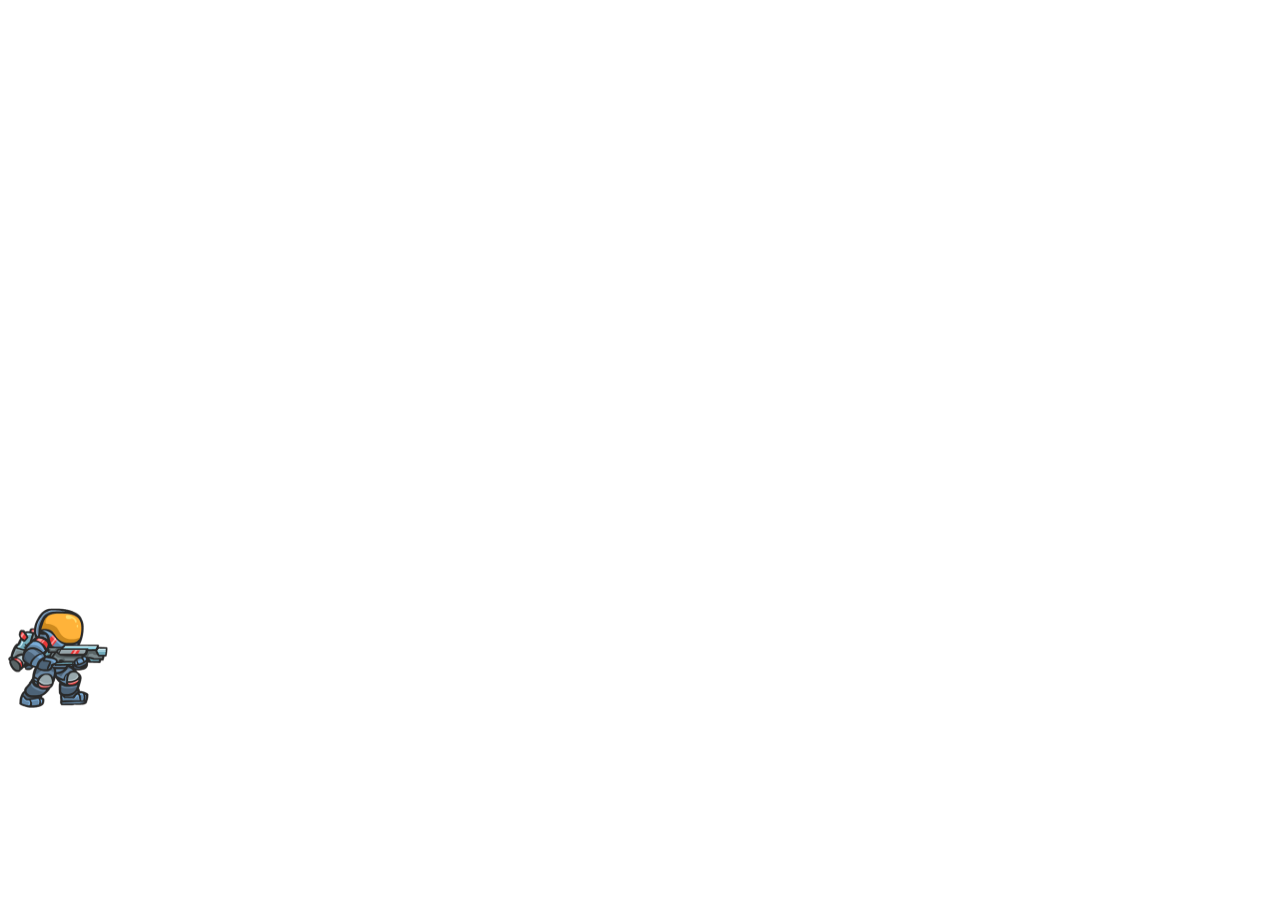
<file: Animace/index.html>
<!DOCTYPE html>
<html lang="en">
<head>
    <meta charset="UTF-8">
    <meta name="viewport" content="width=device-width, initial-scale=1.0">
    <title>Document</title>
    <script src="linkedList.js"></script>
    <script src="index.js" defer></script>
    <script src="frame.js"></script>
    <script src="animation.js"></script>
</head>
<body>
    
</body>
</html>
</file>
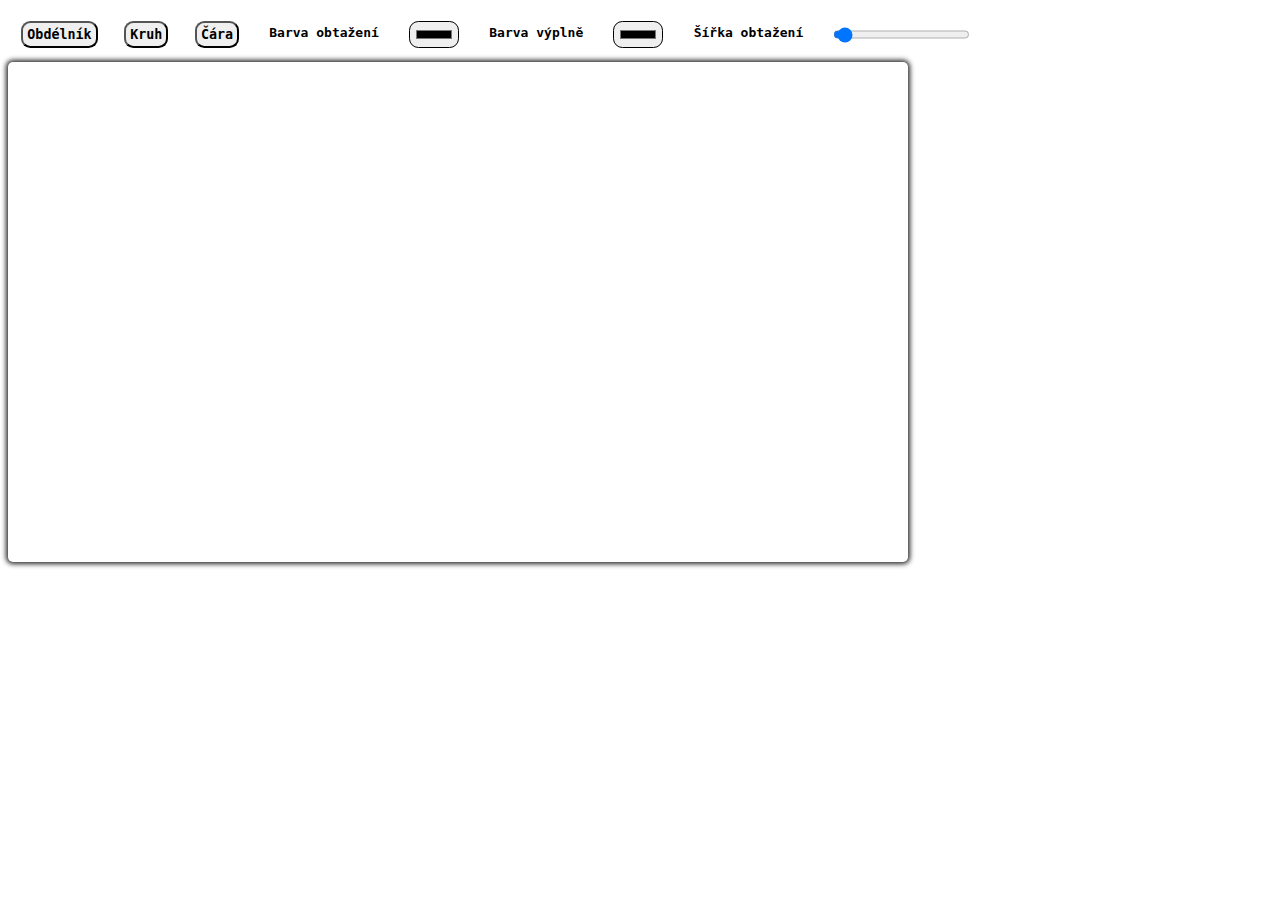
<file: Datové struktury/malovani/index.html>
<!DOCTYPE html>
<html lang="en">
<head>
    <meta charset="UTF-8">
    <meta name="viewport" content="width=device-width, initial-scale=1.0">
    <title>Document</title>
    <script src="doubleEndedQueue.js"></script>
    <script src="index.js" defer></script>
    
    <link rel="stylesheet" href="styles.css">
</head>
<body>
    <div class="button-container">
        <input type="button" value="Obdélník" onclick="drawRectangle()">
        <input type="button" value="Kruh" onclick="drawCircle()">
        <input type="button" value="Čára" onclick="drawLine()">
        <label for="stroke-color">Barva obtažení</label>
        <input id="stroke-color" type="color" onchange="setStrokeColor(this.value)">
        <label for="fill-color">Barva výplně</label>
        <input id="fill-color" type="color" onchange="setFillColor(this.value)">
        <label for="stroke-size">Šířka obtažení</label>
        <input id="stroke-size" type="range" min="1" max="20" value="1" onchange="setStrokeWidth(this.value)">
    </div>
    <canvas width="900" height="500" id="canvas"></canvas>
</body>
</html>
</file>
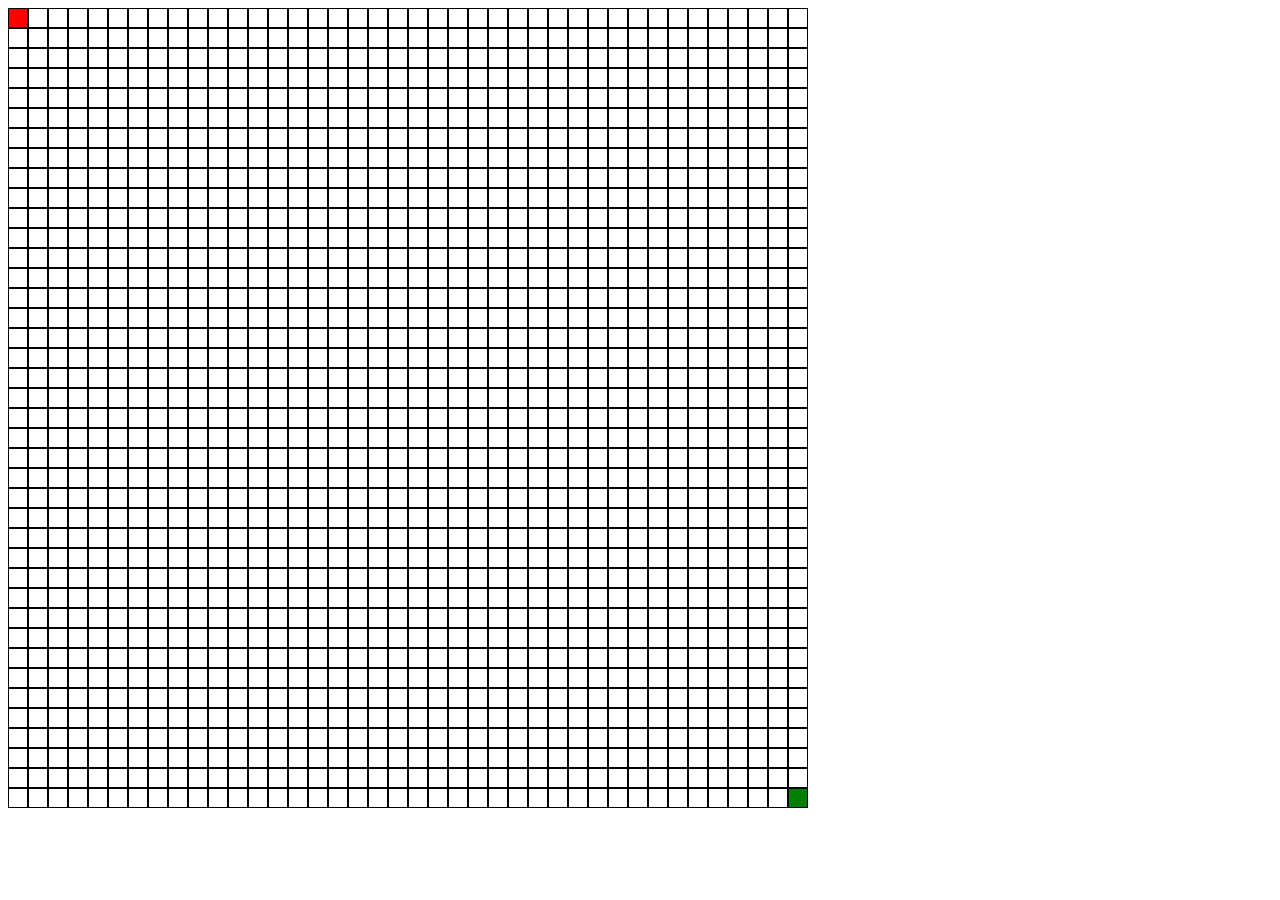
<file: Datové struktury/PathFinding/index.html>
<!DOCTYPE html>
<html lang="en">
<head>
    <meta charset="UTF-8">
    <meta name="viewport" content="width=device-width, initial-scale=1.0">
    <title>Document</title>
</head>
<body>
    <script src="map.js"></script>
    <script src="cell.js"></script>
    <script src="binaryHeap.js"></script>
    <script src="index.js"></script>
</body>
</html>
</file>
<file: Datové struktury/malovani/styles.css>
canvas{
    border-radius: 5px;
    box-shadow: 0 0 5px 2px #292929;
}
.button-container{
    display: flex;
}
input, label{
    margin: 1em;
    padding: 0.3em;
    border-radius: 0.7em;
    font-family: monospace;
    font-weight: bold;
    vertical-align:baseline;
}
</file>
